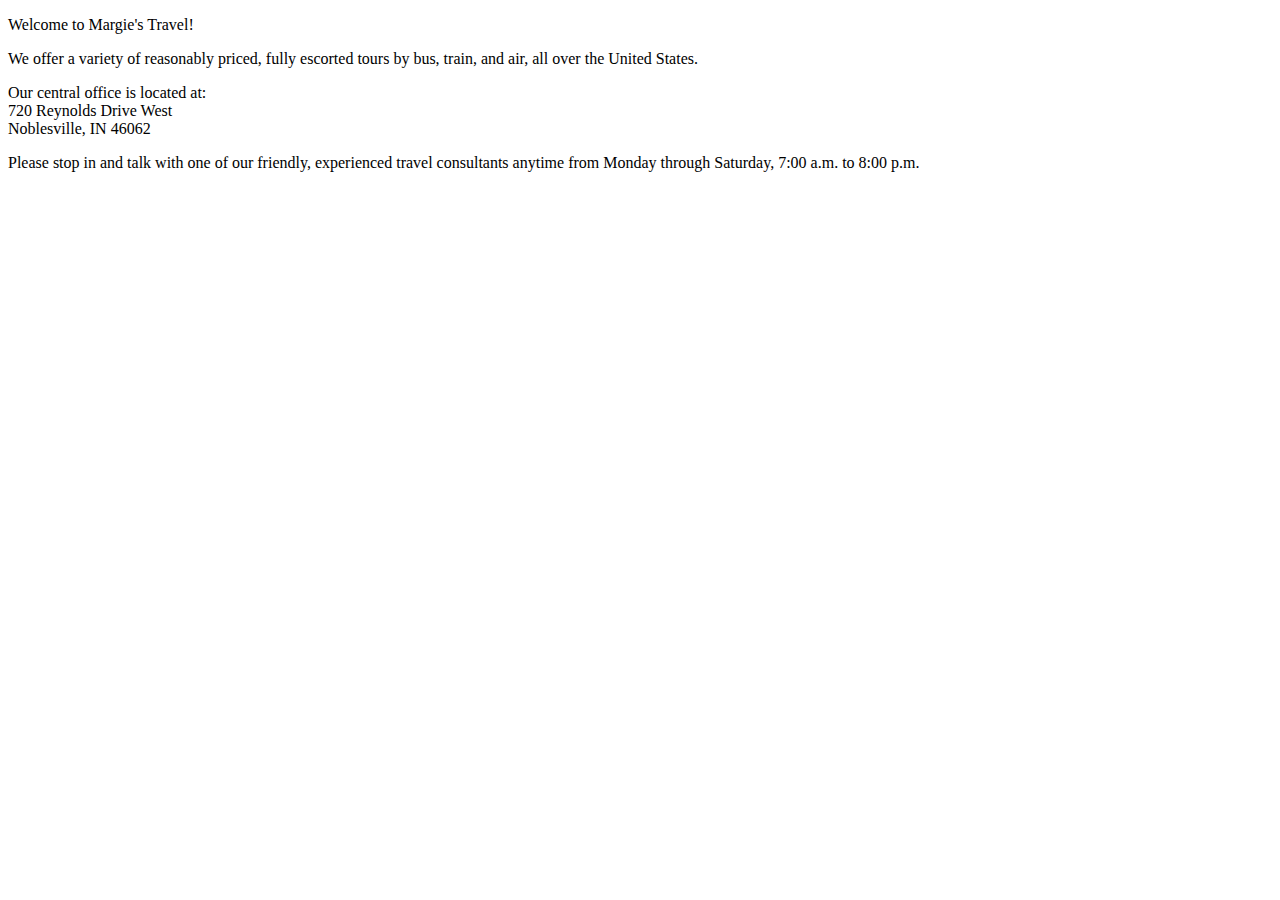
<file: Start_Here/chapter2/index.html>
<!DOCTYPE html>
<html>
    <head>
        <title>Margie's Travel</title>
        <meta name="keywords" content="senior, senior citizen, travel,
            tours">
        <meta charset=“utf-8”>
<!-- this is an example of a redirect -->
<!--
            <meta http-equiv="refresh" content="5; url=http://www.contoso
            .com/newpage.htm">
-->
    </head>
    <body>
        <p>Welcome to Margie's Travel!</p>
        <p>We offer a variety of reasonably priced, fully escorted
            tours by bus,
            train, and air, all over the United States.</p>


        <p>Our central office is located at:<br>
            720 Reynolds Drive West<br>
            Noblesville, IN 46062</p>
        <p>Please stop in and talk with one of our friendly,
            experienced travel
            consultants anytime from Monday through Saturday, 7:00 a.m. to 8:00
            p.m.</p>
    </body>
</html>
</file>
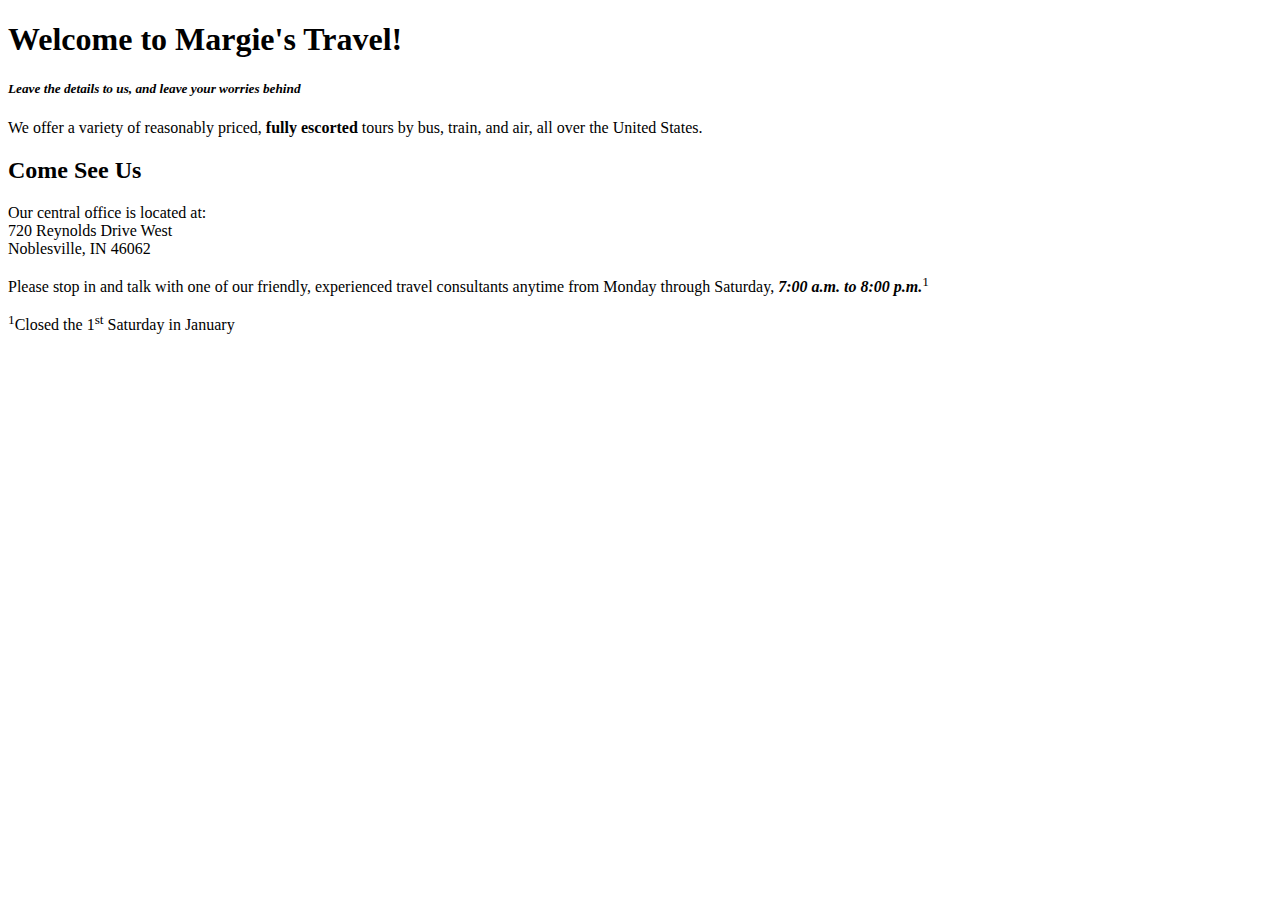
<file: Start_Here/chapter3/index.html>
<!DOCTYPE html>
<html>
    <head>
        <title>Margie's Travel</title>
        <meta name="keywords" content="senior, senior citizen, travel,
            tours">
        <meta charset=“utf-8”>
<!-- this is an example of a redirect -->
<!--
            <meta http-equiv="refresh" content="5; url=http://www.contoso
            .com/newpage.htm">
-->
    </head>
    <body>
        <hgroup>
        <h1>Welcome to Margie's Travel!</h1>
        <h5><i>Leave the details to us, and leave your worries behind</i></h5>
        </hgroup>
        <p>We offer a variety of reasonably priced, <b>fully escorted</b>
            tours by bus,
            train, and air, all over the United States.</p>

        <h2>Come See Us</h2>
        <p>Our central office is located at:<br>
            720 Reynolds Drive West<br>
            Noblesville, IN 46062</p>
        <p>Please stop in and talk with one of our friendly,
            experienced travel
            consultants anytime from Monday through Saturday, <b><i>7:00 a.m. to 8:00 p.m.</i></b><sup>1</sup></p>

        <p><sup>1</sup>Closed the 1<sup>st</sup> Saturday in January</p>
    </body>
</html>
</file>
